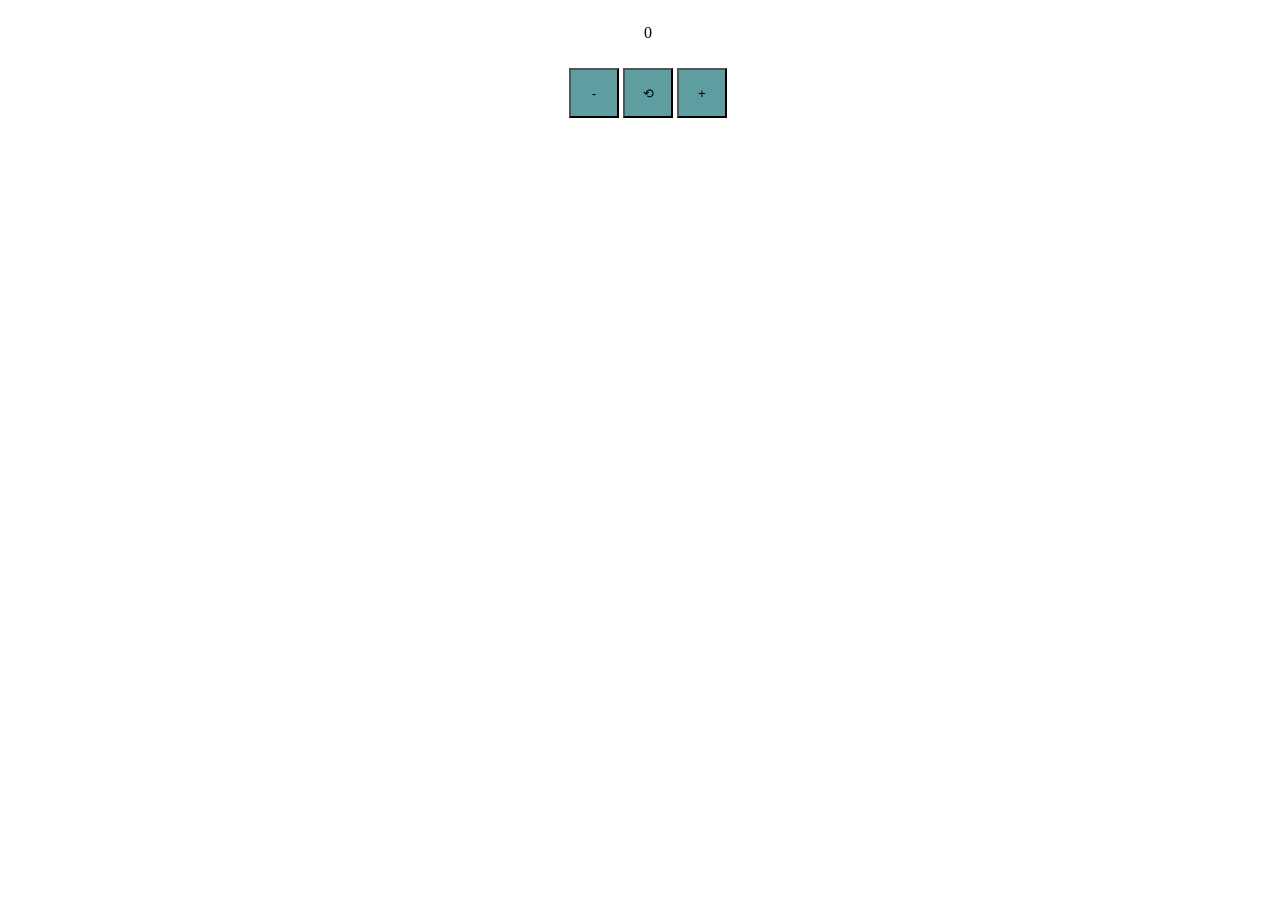
<file: games/index.html>
<!doctype html>
<html lang="en">
  <head>
    <link rel="stylesheet" href="index.css" />
    <meta charset="UTF-8" />
    <meta name="viewport" content="width=device-width, initial-scale=1.0" />
    <title>Document</title>
  </head>
  <body>
    <div class="container" id="container">
      <p id="count">0</p>
      <div>
        <button class="minus" id="minus">-</button>
        <button class="reset" id="reset">⟲</button>
        <button class="plus" id="plus">+</button>
      </div>
    </div>
    <script src="index.js"></script>
  </body>
</html>
</file>
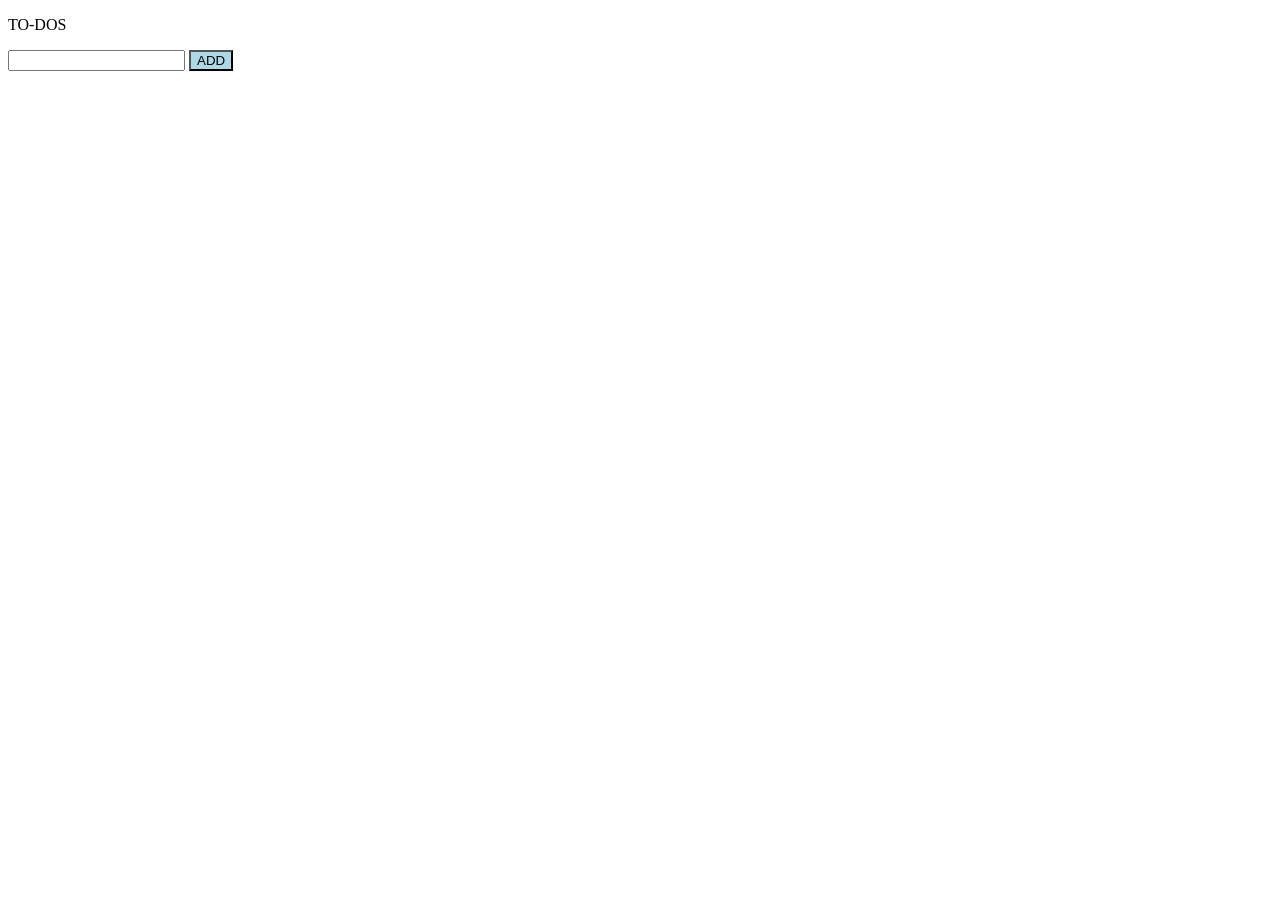
<file: todo list/index.html>
<!doctype html>
<html lang="en">
  <head>
    <meta charset="UTF-8" />
    <meta name="viewport" content="width=device-width, initial-scale=1.0" />
    <title>Document</title>
  </head>
  <body>
    <p>TO-DOS</p>
    <input class="work" type="text" />
    <button style="background-color: lightblue" class="add">ADD</button>
    <div class="list"></div>

    <script src="index.js"></script>
  </body>
</html>
</file>
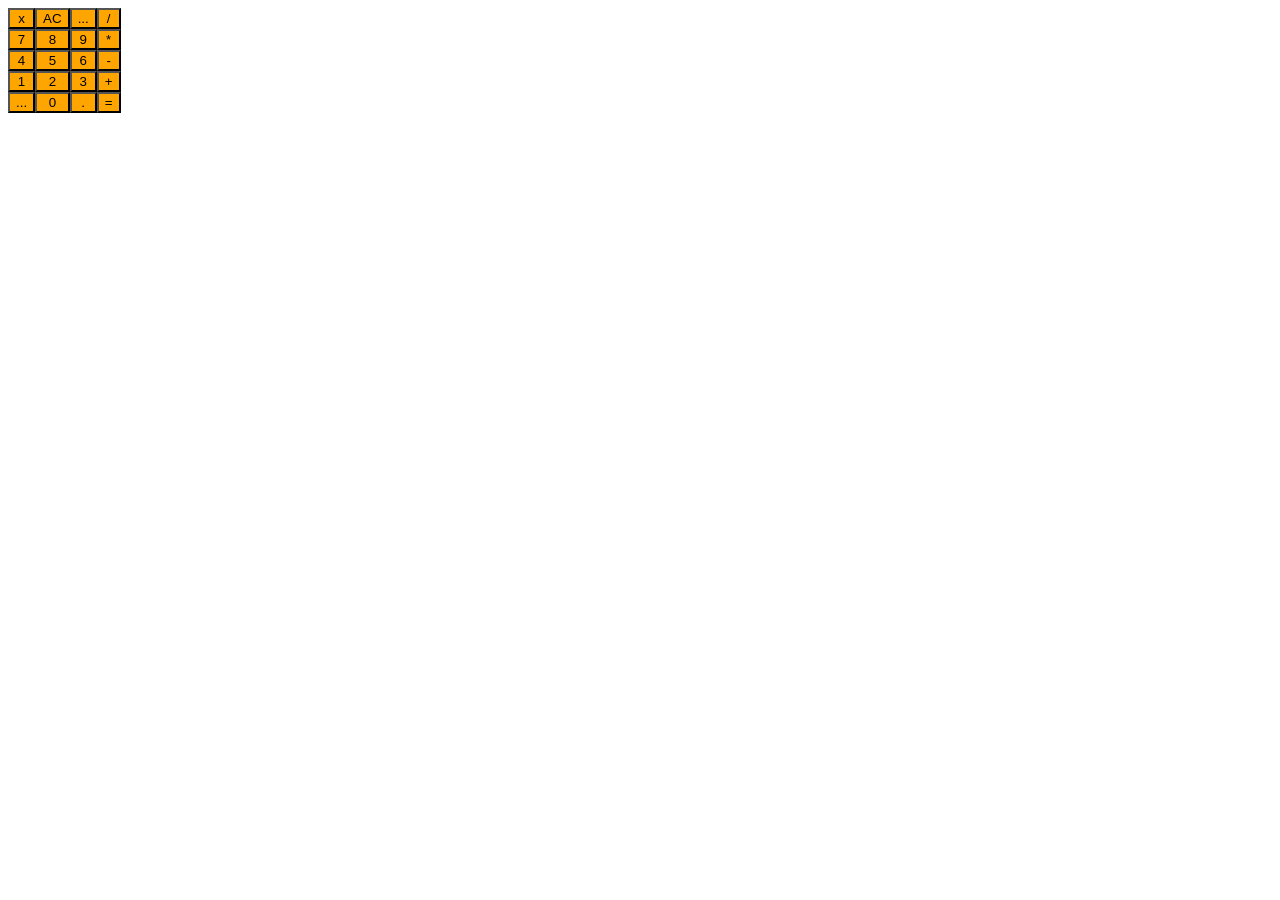
<file: games/calculator/index.html>
<!doctype html>
<html lang="en">
  <head>
    <link rel="stylesheet" href="index.css" />
    <meta charset="UTF-8" />
    <meta name="viewport" content="width=device-width, initial-scale=1.0" />
    <title>Document</title>
  </head>
  <body>
    <div class="values"></div>
    <div class="container"></div>
    <script src="index.js"></script>
  </body>
</html>
</file>
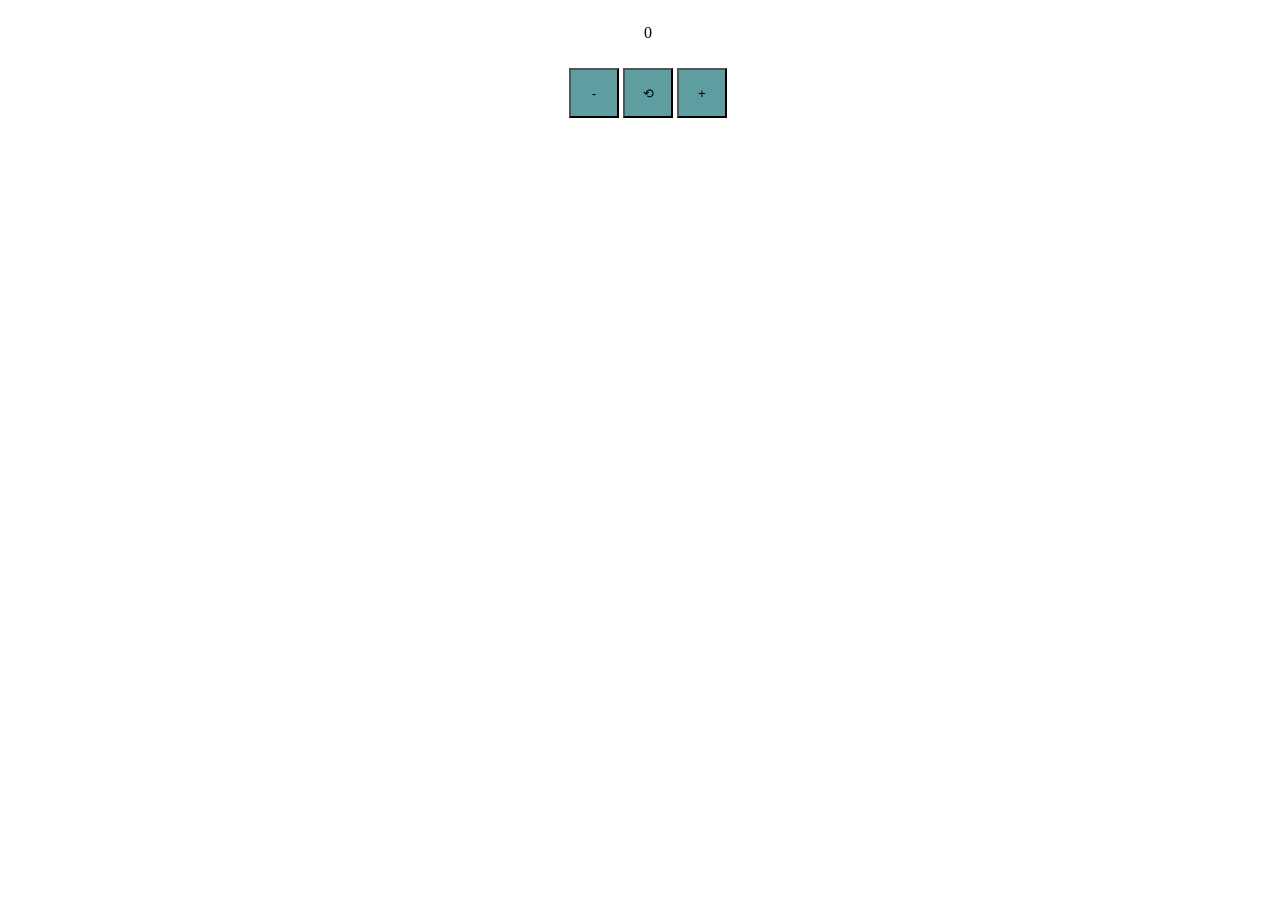
<file: games/count/index.html>
<!doctype html>
<html lang="en">
  <head>
    <link rel="stylesheet" href="index.css" />
    <meta charset="UTF-8" />
    <meta name="viewport" content="width=device-width, initial-scale=1.0" />
    <title>Document</title>
  </head>
  <body>
    <div class="container" id="container">
      <p id="count">0</p>
      <div class="container-2">
        <button class="minus" id="minus">-</button>
        <button class="reset" id="reset">⟲</button>
        <button class="plus" id="plus">+</button>
      </div>
    </div>
    <script src="index.js"></script>
  </body>
</html>
</file>
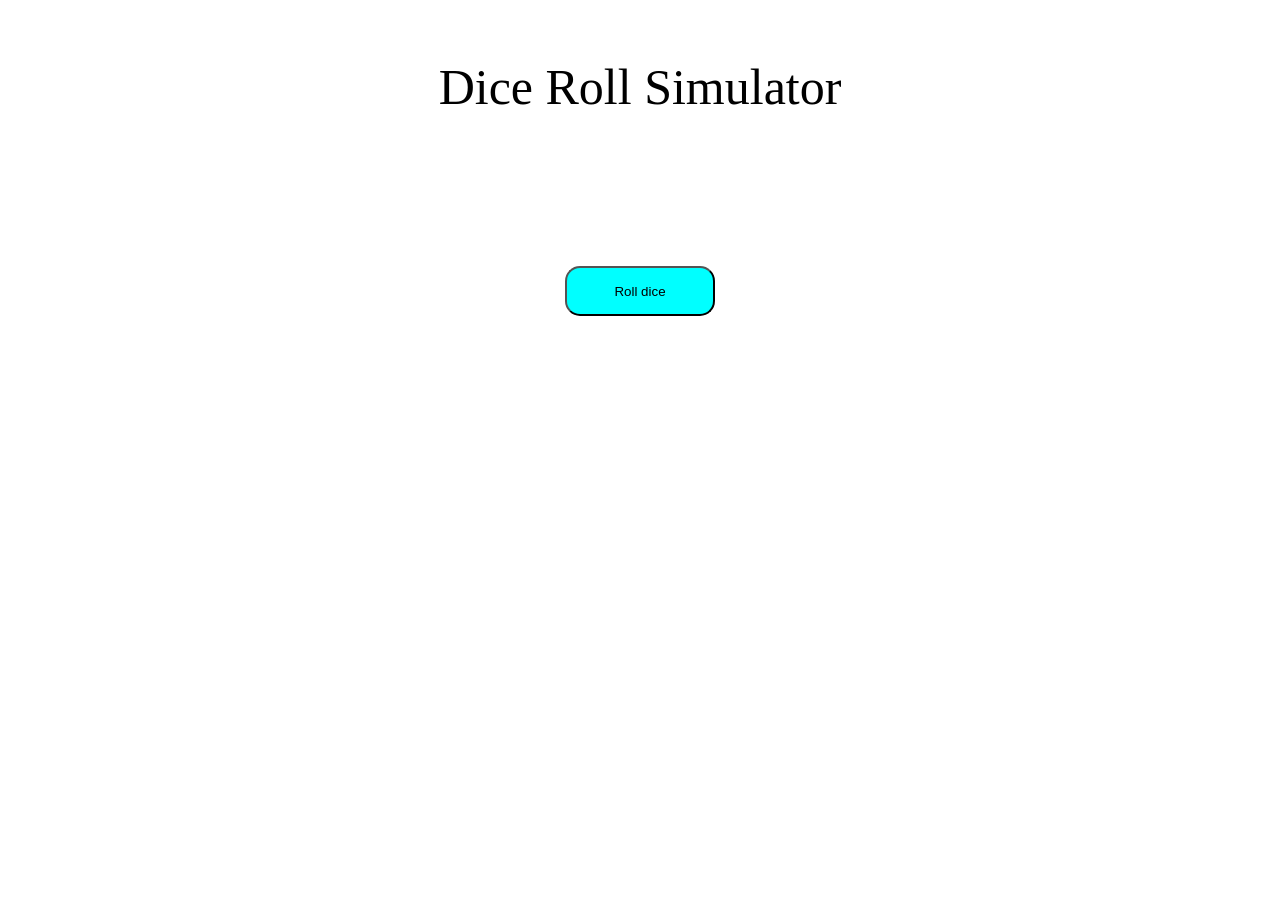
<file: games/dice/index.html>
<!doctype html>
<html lang="en">
  <head>
    <link rel="stylesheet" href="index.css" />
    <meta charset="UTF-8" />
    <meta name="viewport" content="width=device-width, initial-scale=1.0" />
    <title>Document</title>
  </head>
  <body>
    <div class="container">
      <p style="font-size: 50px">Dice Roll Simulator</p>
      <p class="dice"></p>
      <button class="roll">Roll dice</button>
      <div class="parent"></div>
      <script src="index.js"></script>
    </div>
  </body>
</html>
</file>
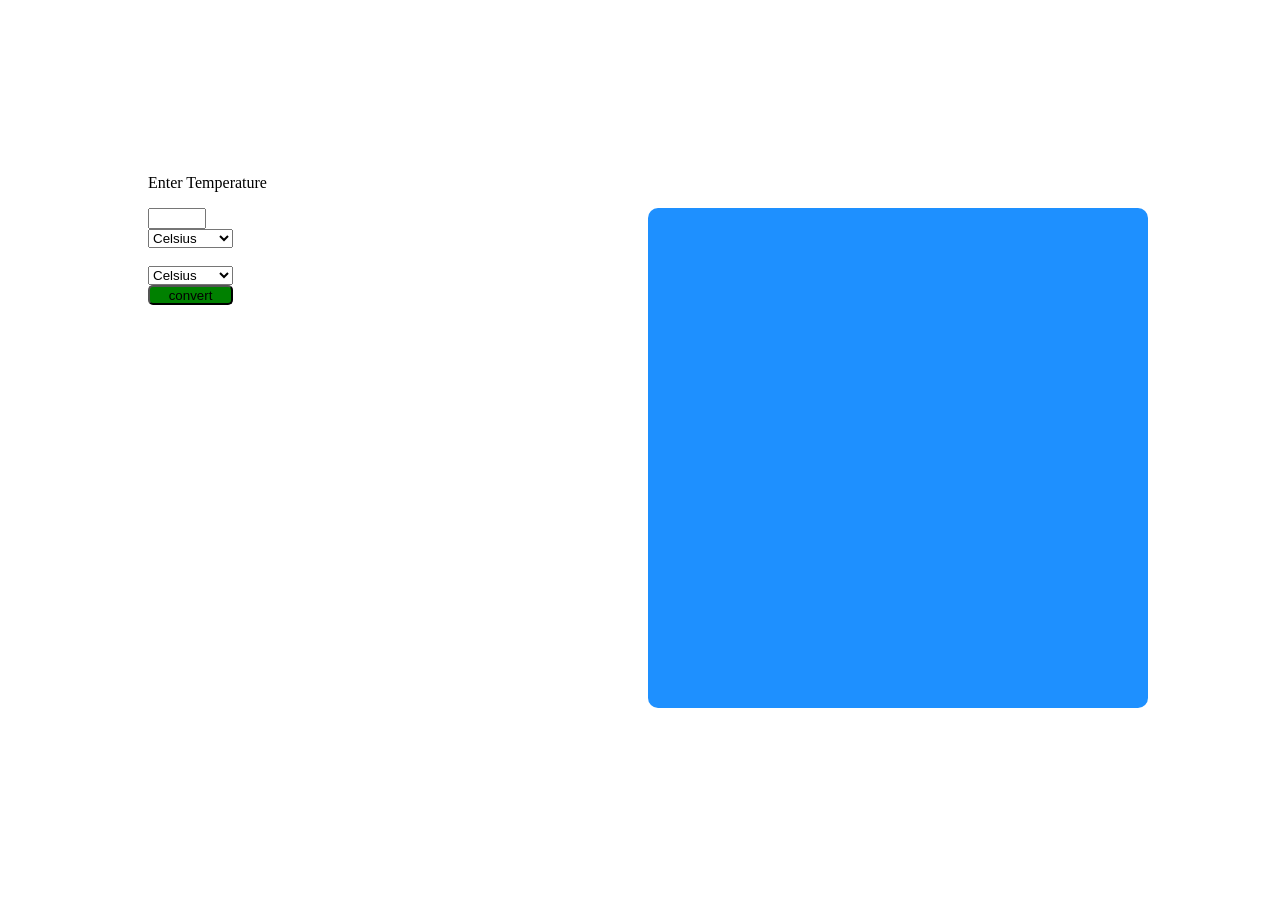
<file: games/temperature/index.html>
<!doctype html>
<html lang="en">
  <head>
    <meta charset="UTF-8" />
    <meta name="viewport" content="width=device-width, initial-scale=1.0" />
    <title>Document</title>
    <link rel="stylesheet" href="./index.css" />
  </head>
  <body>
    <div class="container">
      <div class="container-1">
        <p>Enter Temperature</p>
        <input class="type" type="number" />
        <select class="choose">
          <option value="celcius">Celsius</option>
          <option value="farenheit">Fahrenheit</option>
        </select>
        <br />
        <select class="choose2">
          <option value="celcius">Celsius</option>
          <option value="farenheit">Fahrenheit</option>
        </select>
        <button class="convert">convert</button>
      </div>
      <div class="container-2">
        <p class="outcome"></p>
      </div>
    </div>
    <script src="index.js"></script>
  </body>
</html>
</file>
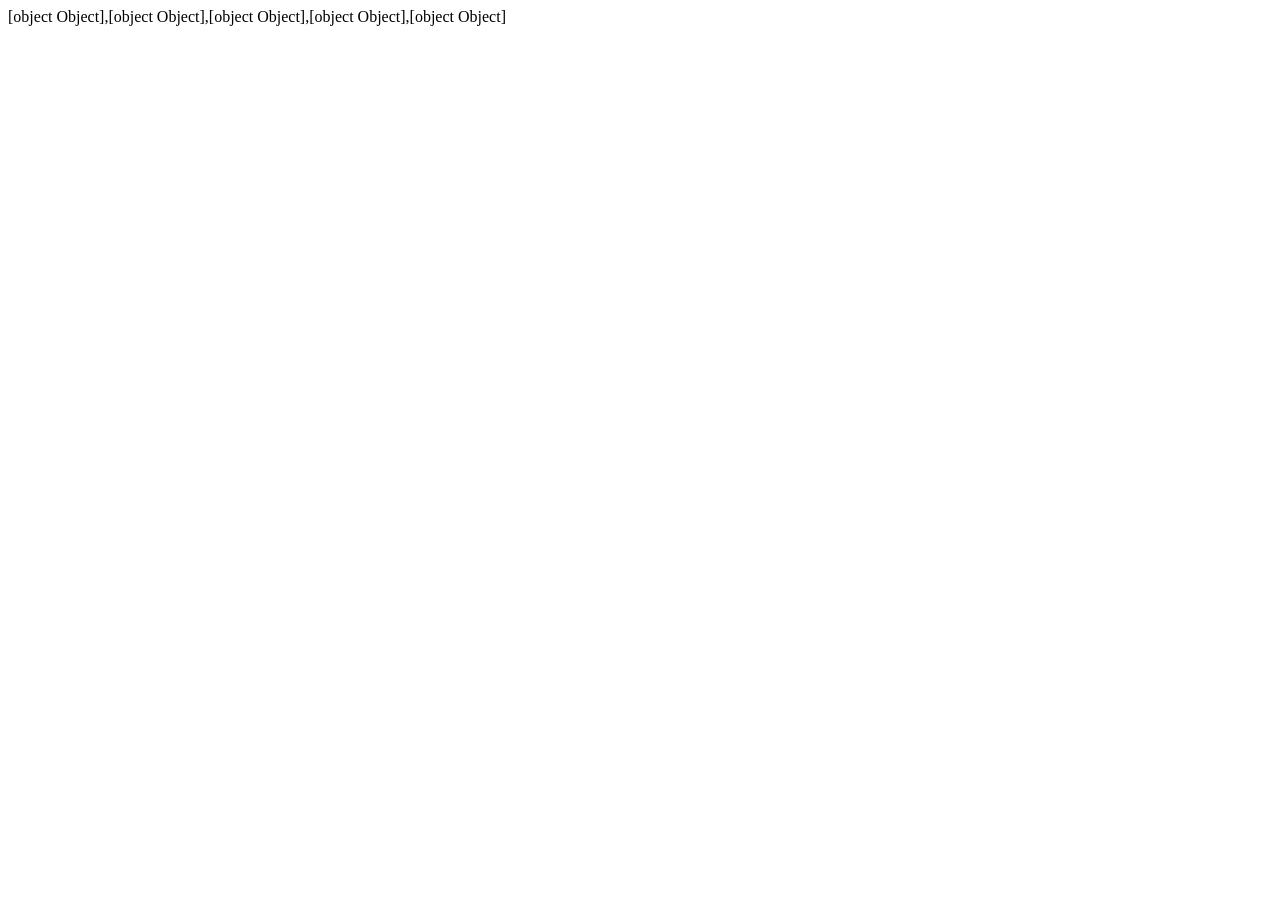
<file: javescript/students/index.html>
<!doctype html>
<html lang="en">
  <head>
    <meta charset="UTF-8" />
    <meta name="viewport" content="width=device-width, initial-scale=1.0" />
    <title>Document</title>
  </head>
  <body>
    <div class="container"></div>
    <script src="index.js"></script>
  </body>
</html>
</file>
<file: games/index.css>
.container{
    width: 100vw;
    height: 100vh;
    display: flex;
    flex-direction: column;
    align-items: center;
    gap: 10px;
}
.plus{
    width: 50px;
    height: 50px;
    background-color:cadetblue;
}
.minus{
    width: 50px;
    height: 50px;
    background-color:cadetblue;
}
.reset{
    width: 50px;
    height: 50px;
    background-color:cadetblue;
}
.container-2{

}
</file>
<file: games/calculator/index.css>
.container{
    /* display: flex;
    flex-direction: row;
    justify-content: space-between;
    flex-wrap: wrap; */
    display: grid;
    grid-template-columns: auto auto auto auto;
    width: 110px;
    background-color: black;
}
</file>
<file: games/count/index.css>
.container{
    width: 100vw;
    height: 100vh;
    display: flex;
    flex-direction: column;
    align-items: center;
    gap: 10px;
}
.plus{
    width: 50px;
    height: 50px;
    background-color:cadetblue;
}
.minus{
    width: 50px;
    height: 50px;
    background-color:cadetblue;
}
.reset{
    width: 50px;
    height: 50px;
    background-color:cadetblue;
}
.container-2{

}
</file>
<file: games/dice/index.css>
.container{
    display: flex;
    flex-direction: column;
    align-items: center;
}
.roll{
    width: 150px;
    height: 50px;
    background-color: aqua;
    border-radius: 15px;
    margin-bottom: 30px;
}
.parent{
    display: flex;
    flex-direction: column;
    gap: 5px;
}
.dice{
    font-size: 50px;
}
</file>
<file: games/temperature/index.css>
.container{
    display: flex;
    flex-direction: row;
    width: 100vw;
    height: 100vh;
    justify-content: center;
    align-items: center;
}
.container-1{
    display: flex;
    flex-direction: column;
    width: 500px;
    height: 600px;
}
.container-2{
    display: flex;
    flex-direction: row;
    justify-content: center;
    align-items: center;
    width: 500px;
    height: 600px;
    background-color: dodgerblue;
}
.type{
    width: 50px;
}
.choose{
    width: 85px;
}
.choose2{
    width: 85px;
}
.convert{
    height: 20px;
    width: 85px;
    background-color:green;
    border-radius: 5px;
}
.container-2{
    width: 500px;
    height: 500px;
    border-radius: 10px;
}
</file>
